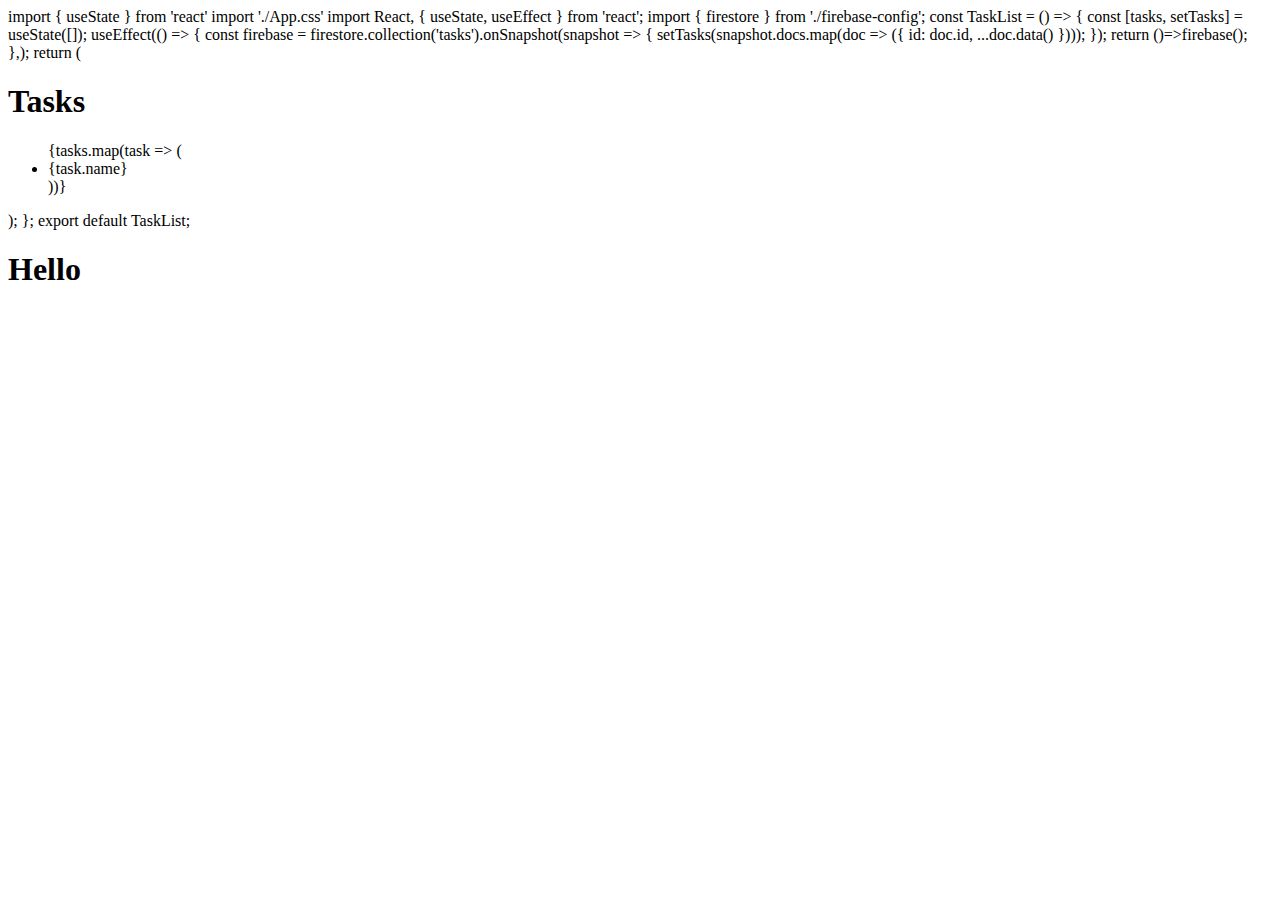
<file: DAY 07/index.html>
import { useState } from 'react'

import './App.css'

import React, { useState, useEffect } from 'react';
import { firestore } from './firebase-config'; 

const TaskList = () => {
  const [tasks, setTasks] = useState([]);

  useEffect(() => {
    const firebase = firestore.collection('tasks').onSnapshot(snapshot => {
      setTasks(snapshot.docs.map(doc => ({ id: doc.id, ...doc.data() })));
    });
    return ()=>firebase();
  },); 
  return (
    <div>
      <h1>Tasks</h1>
      <ul>
        {tasks.map(task => (
          <li key={task.id}>{task.name}</li>
        ))}
      </ul>
    </div>
  );
};

export default TaskList;

<!DOCTYPE html>
<html lang="en">
<head>
    <meta charset="UTF-8">
    <meta name="viewport" content="width=device-width, initial-scale=1.0">
    <title>Document</title>
</head>
<body>
    <h1>Hello</h1>
</body>
</html>
</file>
